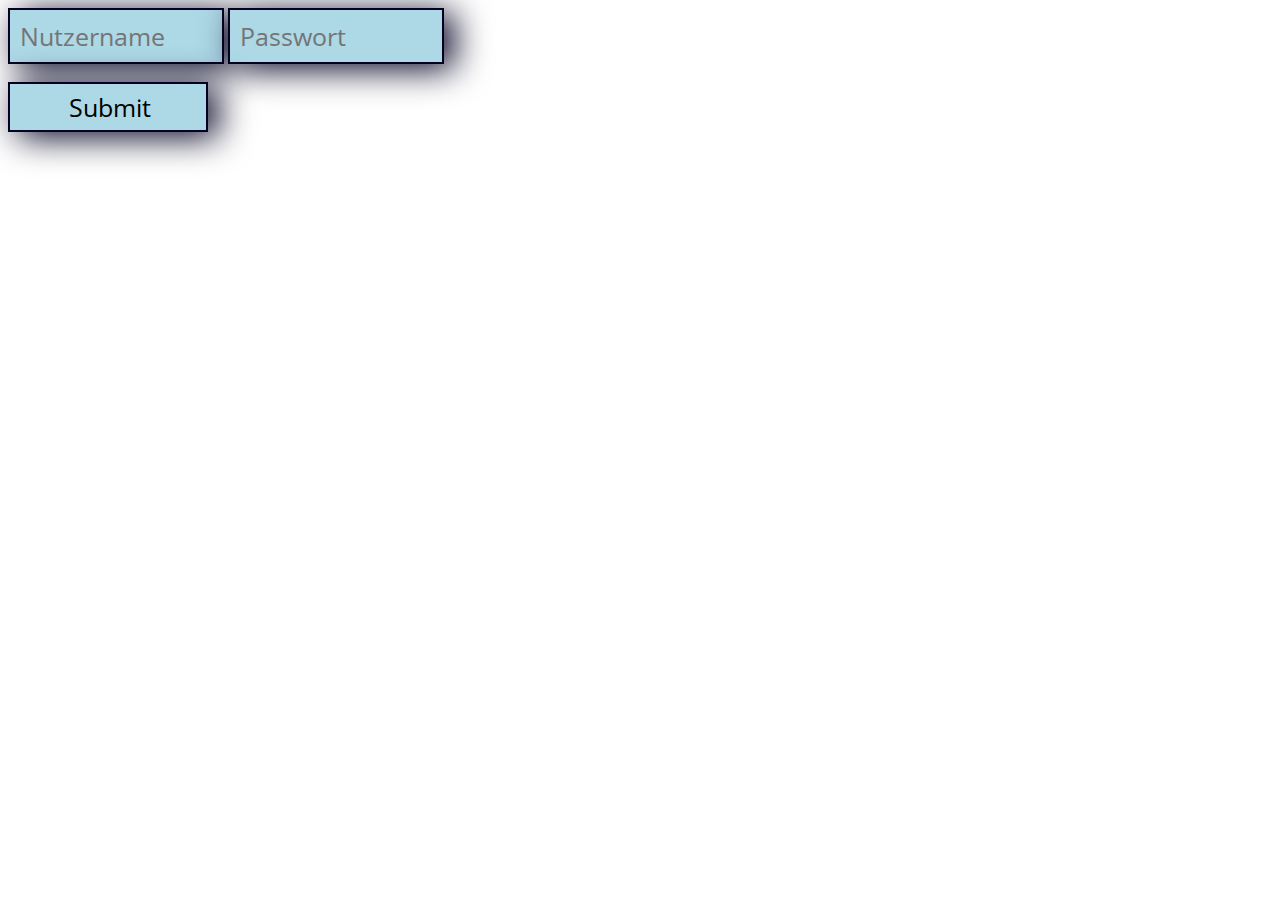
<file: login.html>
<!doctype html>
<html lang="de">
<head>
    <meta charset="utf-8">
    <title>
        WIllkommen bei LOCI
    </title>
    <link href="https://fonts.googleapis.com/css?family=Open+Sans+Condensed:300" rel="stylesheet">

    <style>
        input[type=text]
        {
            font-family: 'Open Sans Condensed', sans-serif;
            border:2px;
            border-color: #000022;
            border-style:solid;
            width:200px;
            height:50px;
            padding-left: 10px;
            font-size: 25px;
            background-color: lightblue;
            box-shadow:10px 5px 35px #002;

        }
        input[type=password]
        {
            font-family: 'Open Sans Condensed', sans-serif;
            border:2px;
            border-color: #000022;
            border-style:solid;
            width:200px;
            height:50px;
            padding-left: 10px;
            font-size: 25px;
            background-color: lightblue;
            box-shadow:10px 5px 35px #002;

        }
        input[type=submit]
        {
            font-family: 'Open Sans Condensed', sans-serif;
            border:2px;
            border-color: #000022;
            border-style:solid;
            width:200px;
            height:50px;
            padding-left: 10px;
            font-size: 25px;
            background-color: lightblue;
            box-shadow:10px 5px 35px #002;

        }
    </style>
</head>
<body>
<form action="do_login.php" method="post">
    <allignment=center>
    <input type="text" name="Nutzername" placeholder="Nutzername">
    <input type="password" name="Passwort" placeholder="Passwort"><br><br>
    <input type="submit">
    </allignment>
</form>
</body>
</html>
</file>
